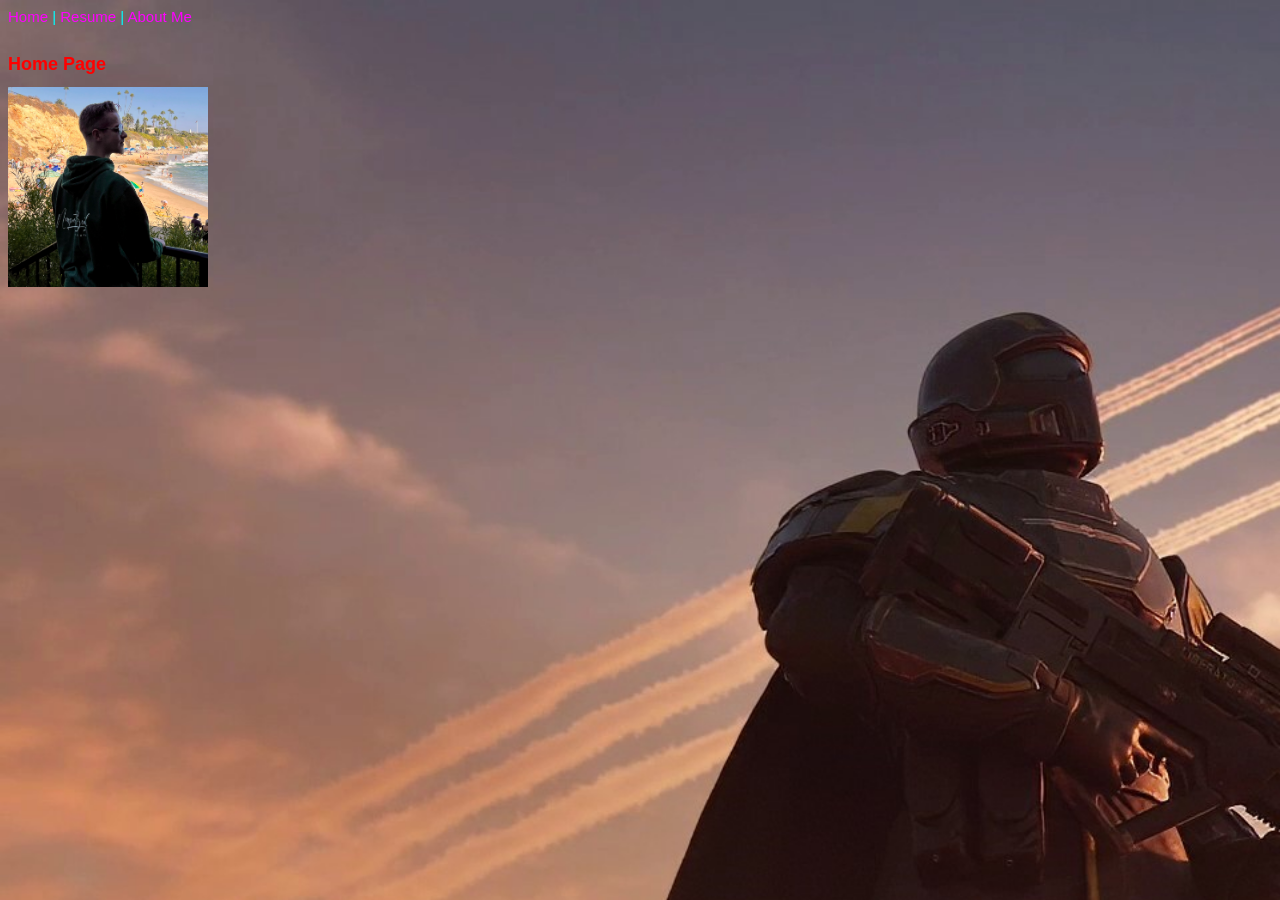
<file: oldindex.html>
<!DOCTYPE html>
<html lang="en">
<head>
    <meta charset="UTF-8">
    <meta name="viewport" content="width=device-width, initial-scale=1.0">
    <title>Mo Jansson's Home Page</title>
    <link rel="stylesheet" href="Styles/styles.css">
</head>
<body class="homebg">
    <a href="#">Home</a> | 
    <a href="HTML/resume.html">Resume</a> | 
    <a href="HTML/aboutme.html">About Me</a><br><br>

    <h1>Home Page</h1>

    <img src="Images/profile.jpg" height="200" alt="Profile Picture">

</body>
</html>
</file>
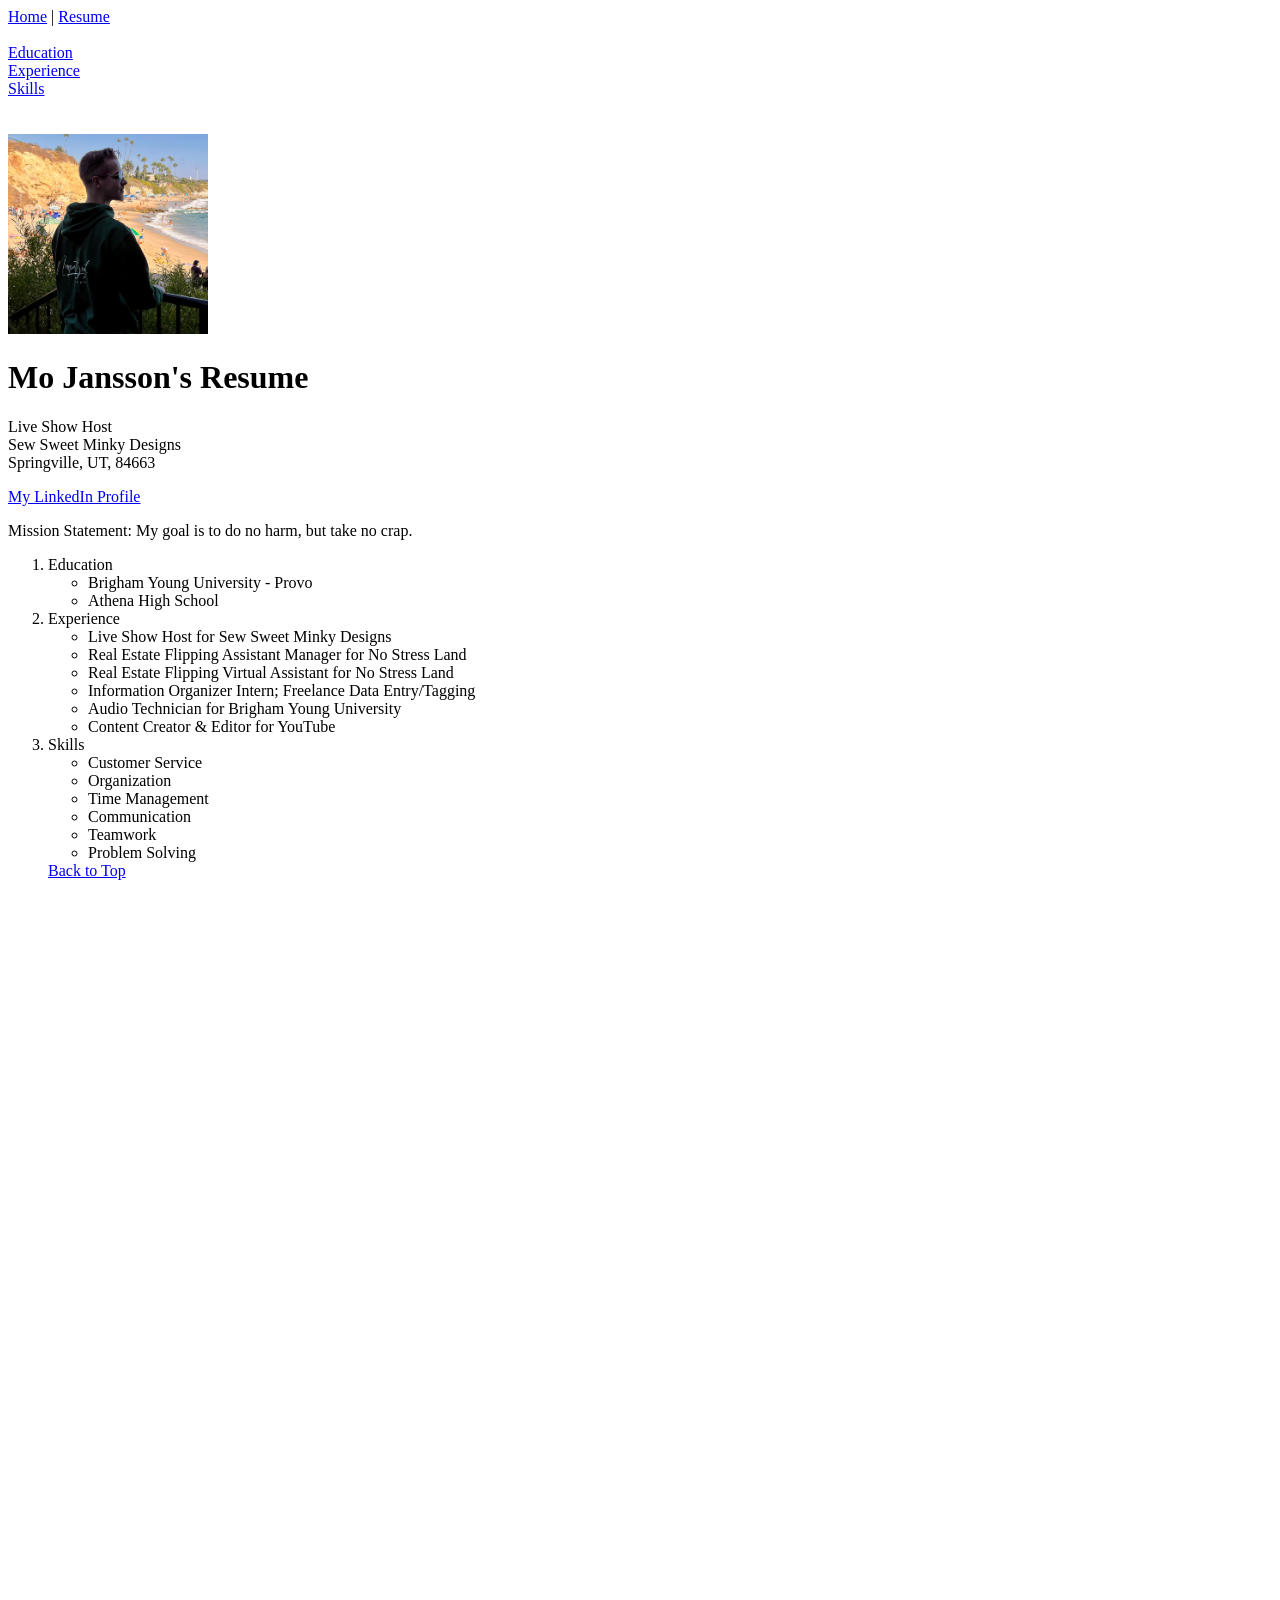
<file: resume.html>
<!--Mo Jansson
IS 201 W2026
04/06/2026
-->
<!DOCTYPE html>
<html lang="en">
<head>
    <meta charset="UTF-8">
    <meta name="viewport" content="width=device-width, initial-scale=1.0">
    <title>My Resume</title>
</head>
<body>
    <a href="index.html" id="top">Home</a> | 
    <a href="#">Resume</a> <br><br>
    
    <a href="#edu">Education</a><br>
    <a href="#exp">Experience</a><br>
    <a href="#ski">Skills</a><br>

    <br><br>
    <img src="profile.jpg" height="200" alt="Profile Picture">
    <h1>Mo Jansson's Resume</h1>

    Live Show Host <br>
    Sew Sweet Minky Designs <br>
    Springville, UT, 84663

    <p>
        <a href="https://www.linkedin.com/in/mo-jansson-9106b835b/" target="_blank" title="Mo Jansson's LinkedIn Page">My LinkedIn Profile</a>
    </p>

     <p>Mission Statement: My goal is to do no harm, but take no crap.</p>

     <ol>
        <li id="edu">Education
            <ul>
                <li>Brigham Young University - Provo</li>
                <li>Athena High School</li>
            </ul>
        </li>

        <li id="exp">Experience
            <ul>
                <li>Live Show Host for Sew Sweet Minky Designs</li>
                <li>Real Estate Flipping Assistant Manager for No Stress Land</li>
                <li>Real Estate Flipping Virtual Assistant for No Stress Land</li>
                <li>Information Organizer Intern; Freelance Data Entry/Tagging</li>
                <li>Audio Technician for Brigham Young University</li>
                <li>Content Creator & Editor for YouTube</li>
            </ul>
        </li>

        <li id="ski">Skills
            <ul>
                <li>Customer Service</li>
                <li>Organization</li>
                <li>Time Management</li>
                <li>Communication</li>
                <li>Teamwork</li>
                <li>Problem Solving</li>
            </ul>
            <a href="#top">Back to Top</a>
            <p>&nbsp;</p>
            <p>&nbsp;</p>
            <p>&nbsp;</p>
            <p>&nbsp;</p>
            <p>&nbsp;</p>
            <p>&nbsp;</p>
            <p>&nbsp;</p>
            <p>&nbsp;</p>
            <p>&nbsp;</p>
            <p>&nbsp;</p>
            <p>&nbsp;</p>
            <p>&nbsp;</p>
            <p>&nbsp;</p>
            <p>&nbsp;</p>
            <p>&nbsp;</p>
            <p>&nbsp;</p>
            <p>&nbsp;</p>
            <p>&nbsp;</p>
            <p>&nbsp;</p>
            <p>&nbsp;</p>
            <p>&nbsp;</p>
            <p>&nbsp;</p>
            <p>&nbsp;</p>
            <p>&nbsp;</p>
            <p>&nbsp;</p>
            <p>&nbsp;</p>
            <p>&nbsp;</p>
            <p>&nbsp;</p>
            <p>&nbsp;</p>
            <p>&nbsp;</p>
            <p>&nbsp;</p>
            <p>&nbsp;</p>
            <p>&nbsp;</p>
            <p>&nbsp;</p>
            <p>&nbsp;</p>
            <p>&nbsp;</p>
            <p>&nbsp;</p>
            <p>&nbsp;</p>
            <p>&nbsp;</p>
            <p>&nbsp;</p>
            <p>&nbsp;</p>
            <p>&nbsp;</p>
        </li>
     </ol>
</body>
</html>
</file>
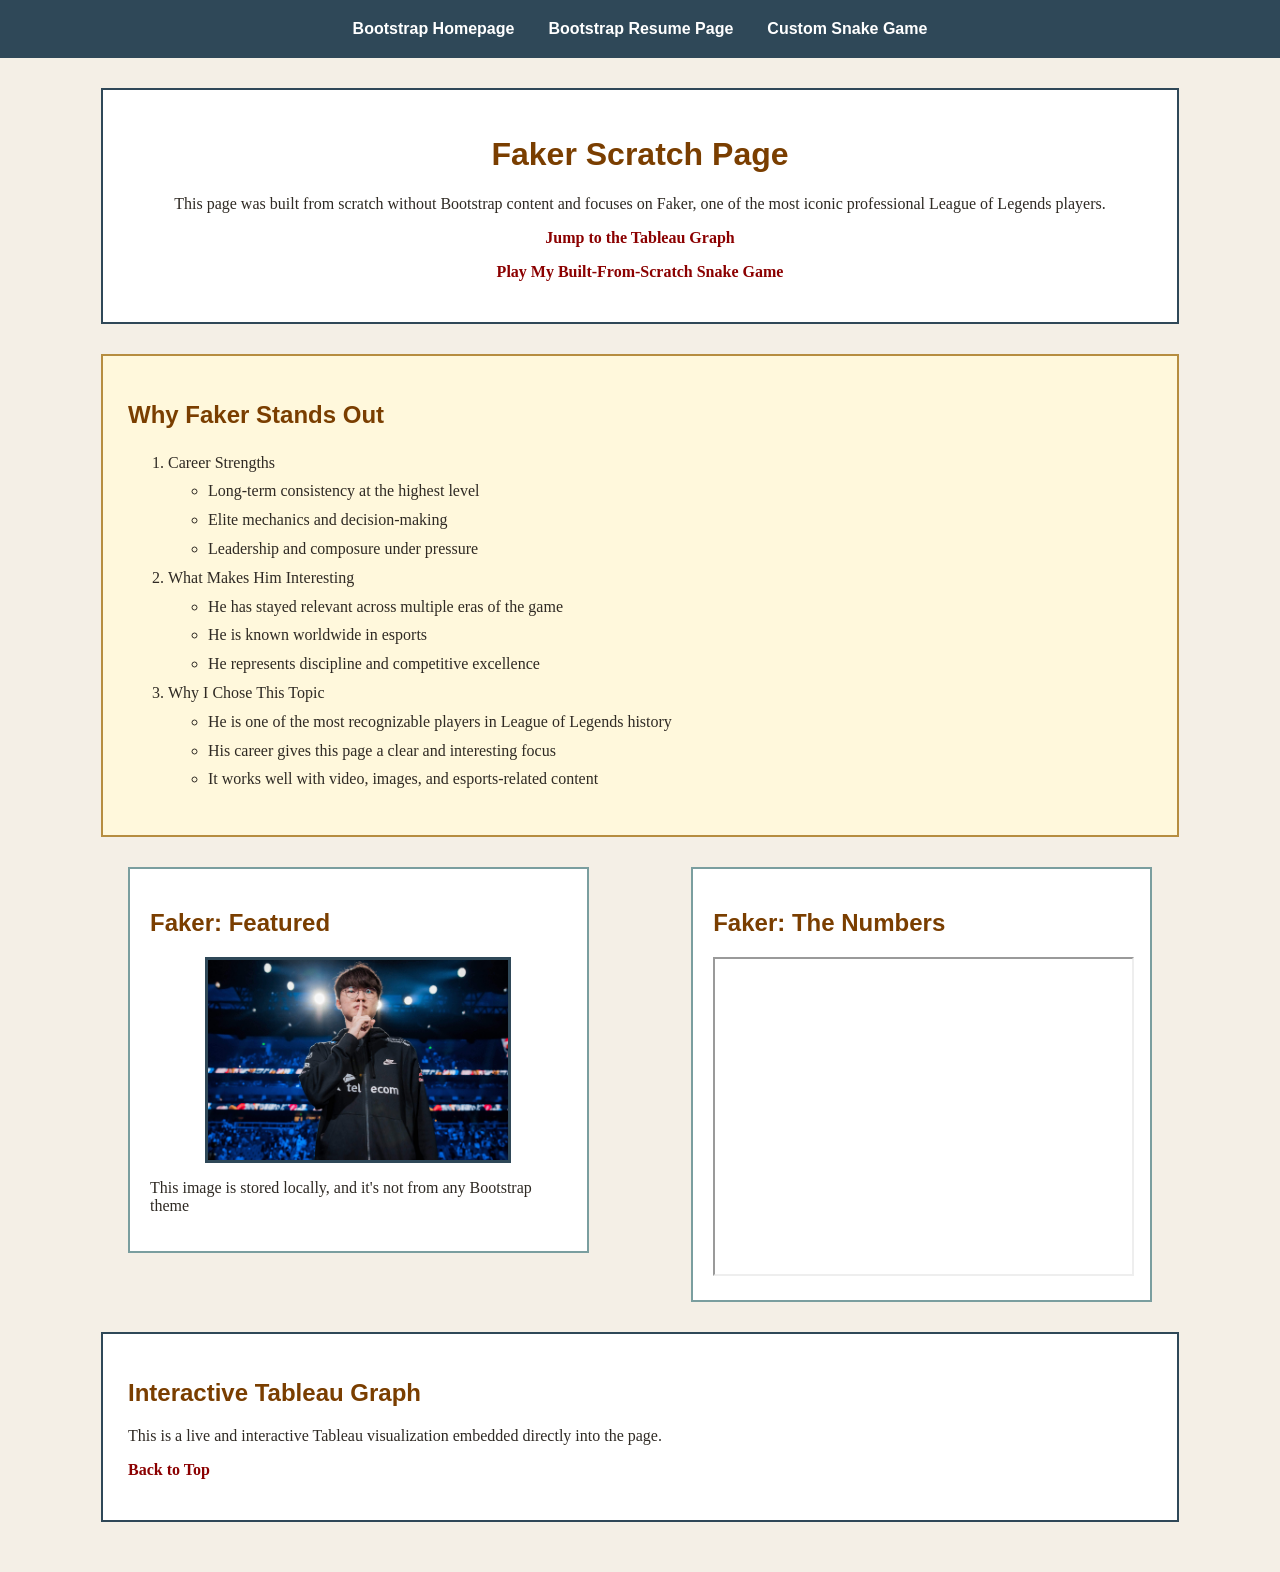
<file: HTML/scratch.html>
<!DOCTYPE html>
<html lang="en">
<head>
    <meta charset="UTF-8">
    <meta name="viewport" content="width=device-width, initial-scale=1.0">
    <meta name="description" content="Faker Scratch Page HTML Test" />
    <meta name="author" content="Mo Jansson" />
    <title>Scratch Page | Faker</title>
    <link rel="stylesheet" href="../css/scratch.css">
</head>
<body>
    <div class="nav-box" id="top">
        <a href="../index.html">Bootstrap Homepage</a>
        <a href="resume.html">Bootstrap Resume Page</a>
        <a href="snake.html">Custom Snake Game</a>
    </div>
    <!--https://mhj2003byuedu.github.io/IS-201/HTML/scratch.html-->
    <div class="hero-box">
        <h1>Faker Scratch Page</h1>
        <p>
            This page was built from scratch without Bootstrap content and focuses on
            Faker, one of the most iconic professional League of Legends players.
        </p>
        <p>
            <a class="jump-link" href="#tableau-section">Jump to the Tableau Graph</a>
        </p>
        <p>
            <a class="jump-link" href="snake.html">Play My Built-From-Scratch Snake Game</a>
        </p>
    </div>

    <div class="content-box">
        <h2>Why Faker Stands Out</h2>
        <ol>
            <li>
                Career Strengths
                <ul>
                    <li>Long-term consistency at the highest level</li>
                    <li>Elite mechanics and decision-making</li>
                    <li>Leadership and composure under pressure</li>
                </ul>
            </li>
            <li>
                What Makes Him Interesting
                <ul>
                    <li>He has stayed relevant across multiple eras of the game</li>
                    <li>He is known worldwide in esports</li>
                    <li>He represents discipline and competitive excellence</li>
                </ul>
            </li>
            <li>
                Why I Chose This Topic
                <ul>
                    <li>He is one of the most recognizable players in League of Legends history</li>
                    <li>His career gives this page a clear and interesting focus</li>
                    <li>It works well with video, images, and esports-related content</li>
                </ul>
            </li>
        </ol>
    </div>

    <div class="media-box">
        <div class="image-panel">
            <h2>Faker: Featured</h2>
            <img src="../assets/faker.jpg" alt="Faker at Worlds" class="featured-image">
            <p>
                This image is stored locally, and it's not from any Bootstrap theme
            </p>
        </div>

        <div class="video-panel">
            <h2>Faker: The Numbers</h2>
            <iframe
                width="100%"
                height="315"
                src="https://www.youtube.com/embed/dlgY7-5-Yss"
                title="YouTube video player"
                allow="accelerometer; autoplay; clipboard-write; encrypted-media; gyroscope; picture-in-picture; web-share"
                allowfullscreen>
            </iframe>
        </div>
    </div>

    <div class="tableau-box" id="tableau-section">
        <h2>Interactive Tableau Graph</h2>
        <p>
            This is a live and interactive Tableau visualization embedded directly into the page.
        </p>

        <div class="tableauPlaceholder" id="viz1680000000000" style="position: relative">
            <noscript>
                <a href="#">
                    <img
                        alt="Sample Superstore Dashboard"
                        src="https://public.tableau.com/static/images/Sa/SampleSuperstoredashboard/SuperStoreDashboard/1.png"
                        style="border: none" />
                </a>
            </noscript>
            <object class="tableauViz" style="display:none;">
                <param name="host_url" value="https%3A%2F%2Fpublic.tableau.com%2F" />
                <param name="embed_code_version" value="3" />
                <param name="site_root" value="" />
                <param name="name" value="SampleSuperstoredashboard/SuperStoreDashboard" />
                <param name="tabs" value="no" />
                <param name="toolbar" value="yes" />
                <param name="static_image" value="https://public.tableau.com/static/images/Sa/SampleSuperstoredashboard/SuperStoreDashboard/1.png" />
                <param name="animate_transition" value="yes" />
                <param name="display_static_image" value="yes" />
                <param name="display_spinner" value="yes" />
                <param name="display_overlay" value="yes" />
                <param name="display_count" value="yes" />
                <param name="language" value="en-US" />
            </object>
        </div>

        <script type="text/javascript">
            var divElement = document.getElementById("viz1680000000000");
            var vizElement = divElement.getElementsByTagName("object")[0];
            vizElement.style.width = "100%";
            vizElement.style.height = "827px";
            var scriptElement = document.createElement("script");
            scriptElement.src = "https://public.tableau.com/javascripts/api/viz_v1.js";
            vizElement.parentNode.insertBefore(scriptElement, vizElement);
        </script>

        <p><a class="jump-link" href="#top">Back to Top</a></p>
    </div>
</body>
</html>
</file>
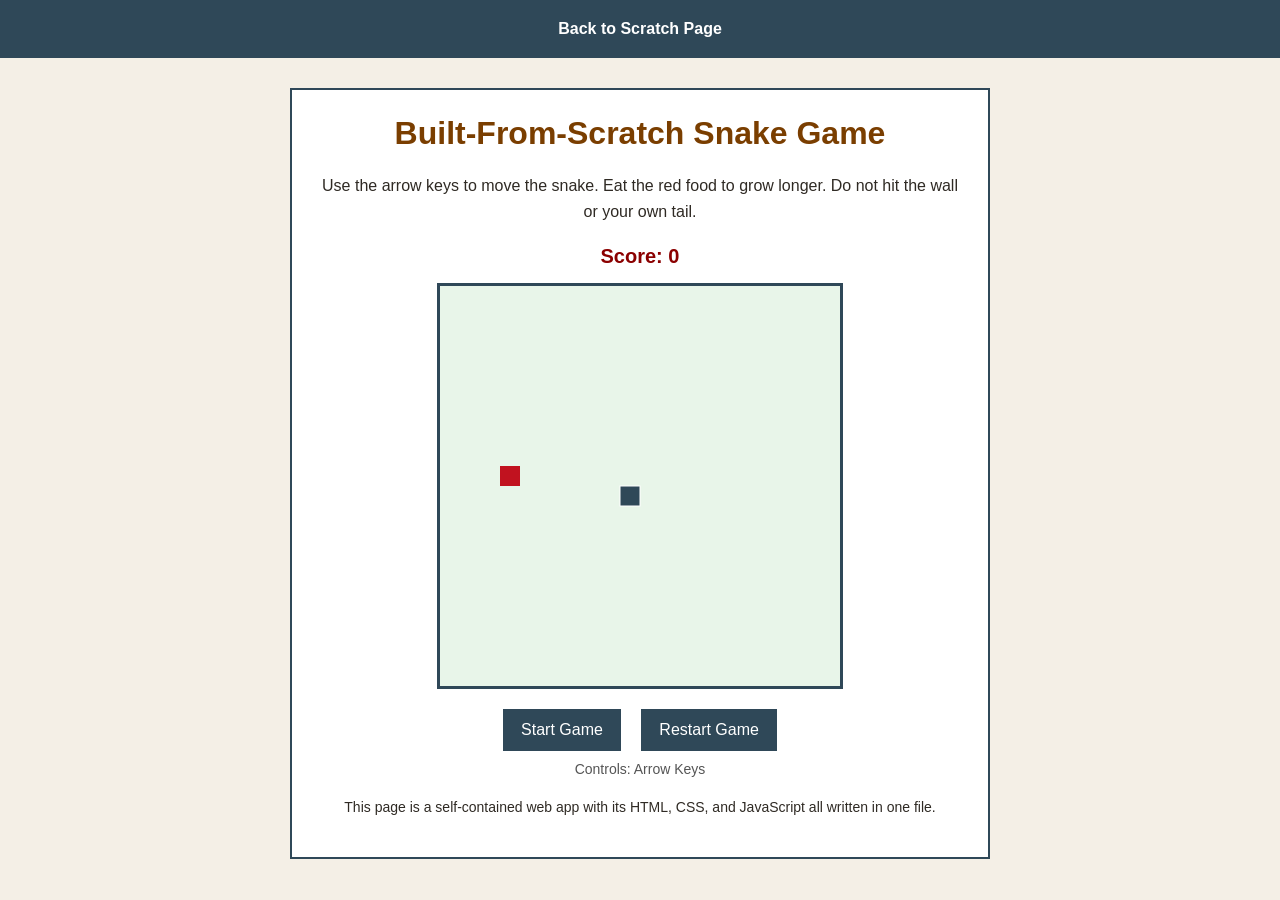
<file: HTML/snake.html>
<!DOCTYPE html>
<html lang="en">
<head>
    <meta charset="UTF-8">
    <meta name="viewport" content="width=device-width, initial-scale=1.0">
    <title>Snake Game</title>
    <style>
        body {
            margin: 0;
            padding: 0;
            background-color: #f4efe6;
            font-family: Arial, Helvetica, sans-serif;
            color: #2f2a24;
            text-align: center;
        }

        .nav-box {
            background-color: #2f4858;
            padding: 20px;
        }

        .nav-box a {
            color: white;
            text-decoration: none;
            margin: 0 15px;
            font-weight: bold;
            font-family: Arial, Helvetica, sans-serif;
        }

        .nav-box a:hover {
            text-decoration: underline;
        }

        .game-wrapper {
            width: 90%;
            max-width: 700px;
            margin: 30px auto;
            background-color: white;
            border: 2px solid #2f4858;
            padding: 25px;
            box-sizing: border-box;
        }

        h1 {
            color: #7a3e00;
            margin-top: 0;
            font-family: Arial, Helvetica, sans-serif;
        }

        .instructions {
            margin-bottom: 20px;
            line-height: 1.6;
        }

        #score {
            font-size: 20px;
            font-weight: bold;
            margin-bottom: 15px;
            color: #8b0000;
        }

        canvas {
            background-color: #e8f5e9;
            border: 3px solid #2f4858;
            display: block;
            margin: 0 auto 20px auto;
            max-width: 100%;
        }

        .button-row {
            margin-top: 10px;
        }

        button {
            background-color: #2f4858;
            color: white;
            border: none;
            padding: 12px 18px;
            margin: 0 8px;
            font-size: 16px;
            cursor: pointer;
            font-family: Arial, Helvetica, sans-serif;
        }

        button:hover {
            background-color: #3f6277;
        }

        .note {
            margin-top: 20px;
            font-size: 14px;
            line-height: 1.5;
        }

        .controls {
            margin-top: 10px;
            font-size: 14px;
            color: #555555;
        }

        @media (max-width: 500px) {
            .nav-box a {
                display: inline-block;
                margin: 8px 10px;
            }

            button {
                margin: 6px 4px;
                width: 140px;
            }
        }
    </style>
</head>
<body>
    <div class="nav-box">
        <a href="scratch.html">Back to Scratch Page</a>
    </div>

    <div class="game-wrapper">
        <h1>Built-From-Scratch Snake Game</h1>

        <p class="instructions">
            Use the arrow keys to move the snake. Eat the red food to grow longer.
            Do not hit the wall or your own tail.
        </p>

        <div id="score">Score: 0</div>

        <canvas id="gameCanvas" width="400" height="400"></canvas>

        <div class="button-row">
            <button onclick="startGame()">Start Game</button>
            <button onclick="restartGame()">Restart Game</button>
        </div>

        <p class="controls">Controls: Arrow Keys</p>

        <p class="note">
            This page is a self-contained web app with its HTML, CSS, and JavaScript
            all written in one file.
        </p>
    </div>

    <script>
        const canvas = document.getElementById("gameCanvas");
        const ctx = canvas.getContext("2d");
        const scoreDisplay = document.getElementById("score");

        const box = 20;
        const canvasSize = 400;

        let snake;
        let direction;
        let food;
        let score;
        let gameInterval;
        let gameRunning = false;

        function initializeGame() {
            snake = [{ x: 9 * box, y: 10 * box }];
            direction = "RIGHT";

            createFood();

            score = 0;
            scoreDisplay.textContent = "Score: " + score;
        }

        function createFood() {
            food = {
                x: Math.floor(Math.random() * 20) * box,
                y: Math.floor(Math.random() * 20) * box
            };

            while (collision(food.x, food.y, snake)) {
                food = {
                    x: Math.floor(Math.random() * 20) * box,
                    y: Math.floor(Math.random() * 20) * box
                };
            }
        }

        function drawBackground() {
            ctx.fillStyle = "#e8f5e9";
            ctx.fillRect(0, 0, canvas.width, canvas.height);
        }

        function drawSnake() {
            for (let i = 0; i < snake.length; i++) {
                ctx.fillStyle = i === 0 ? "#2f4858" : "#7a9e9f";
                ctx.fillRect(snake[i].x, snake[i].y, box, box);

                ctx.strokeStyle = "#ffffff";
                ctx.strokeRect(snake[i].x, snake[i].y, box, box);
            }
        }

        function drawFood() {
            ctx.fillStyle = "#c1121f";
            ctx.fillRect(food.x, food.y, box, box);
        }

        function moveSnake() {
            let snakeX = snake[0].x;
            let snakeY = snake[0].y;

            if (direction === "LEFT") snakeX -= box;
            if (direction === "UP") snakeY -= box;
            if (direction === "RIGHT") snakeX += box;
            if (direction === "DOWN") snakeY += box;

            if (
                snakeX < 0 ||
                snakeY < 0 ||
                snakeX >= canvasSize ||
                snakeY >= canvasSize ||
                collision(snakeX, snakeY, snake)
            ) {
                clearInterval(gameInterval);
                gameRunning = false;
                alert("Game Over! Final Score: " + score);
                return;
            }

            const newHead = { x: snakeX, y: snakeY };

            if (snakeX === food.x && snakeY === food.y) {
                score++;
                scoreDisplay.textContent = "Score: " + score;
                createFood();
            } else {
                snake.pop();
            }

            snake.unshift(newHead);
        }

        function collision(headX, headY, array) {
            for (let i = 0; i < array.length; i++) {
                if (headX === array[i].x && headY === array[i].y) {
                    return true;
                }
            }
            return false;
        }

        function drawGame() {
            drawBackground();
            drawSnake();
            drawFood();
            moveSnake();
        }

        function changeDirection(event) {
            const key = event.key;

            if (key === "ArrowLeft" && direction !== "RIGHT") {
                direction = "LEFT";
            } else if (key === "ArrowUp" && direction !== "DOWN") {
                direction = "UP";
            } else if (key === "ArrowRight" && direction !== "LEFT") {
                direction = "RIGHT";
            } else if (key === "ArrowDown" && direction !== "UP") {
                direction = "DOWN";
            }
        }

        function startGame() {
            if (gameRunning) return;

            initializeGame();
            gameRunning = true;
            gameInterval = setInterval(drawGame, 120);
        }

        function restartGame() {
            clearInterval(gameInterval);
            initializeGame();
            gameRunning = true;
            gameInterval = setInterval(drawGame, 120);
        }

        document.addEventListener("keydown", changeDirection);

        initializeGame();
        drawBackground();
        drawSnake();
        drawFood();
    </script>
</body>
</html>
</file>
<file: Styles/styles.css>
body {
            font-family: Arial, Helvetica, sans-serif;
            font-size: 15px;
            color: rgb(0, 255, 255);
        }


li {
    font-size: 14px;
    font-style: italic;
    color: rgb(76, 0, 255);
    font-weight: normal;
}


a {
    color: rgb(255, 0, 255);
    text-decoration: none;
}

.a {
    color: rgb(255, 255, 255);
    text-decoration: none;
}

h1 {
    font-size: 18px;
    font-weight: bold;
    color: rgb(255, 0, 0);
}

.resumelistheading {
    font-weight: bold;
    font-style: normal;
}

.bold {
    font-weight: bold;
}

.underline {
    text-decoration: underline;
}

.justify{
    text-align: justify;
}


.homebg{
    background-image: url('../Images/HDII\ 1.jpg');
    background-position: top left;
    background-size: 200%;
    background-repeat: no-repeat;
}

.aboutbg {
    background-image: url('../Images/phm.jpg');
    background-position: top left;
    background-size: 200%
}

.box1 {
    border-width: 1px;
    border-style: solid;
    border-color: seagreen;

    /* border: 1px solid green; */
}


.box2{
    padding: 5px;
}


.box3 {
    margin: 50px;
}
</file>
<file: css/scratch.css>
body {
    background-color: #f4efe6;
    font-family: Georgia, 'Times New Roman', serif;
    color: #2f2a24;
    margin: 0;
    padding: 0;
}

.nav-box {
    background-color: #2f4858;
    padding: 20px;
    text-align: center;
}

.nav-box a {
    color: #ffffff;
    text-decoration: none;
    margin: 0 15px;
    font-family: Arial, Helvetica, sans-serif;
    font-weight: bold;
}

.hero-box {
    width: 80%;
    margin: 30px auto;
    padding: 25px;
    background-color: #ffffff;
    border: 2px solid #2f4858;
    text-align: center;
}

.content-box {
    width: 80%;
    margin: 30px auto;
    padding: 25px;
    background-color: #fff8dc;
    border: 2px solid #b68d40;
}

.media-box {
    width: 80%;
    margin: 30px auto;
    overflow: hidden;
}

.image-panel {
    width: 45%;
    float: left;
    padding: 20px;
    background-color: #ffffff;
    border: 2px solid #7a9e9f;
    box-sizing: border-box;
}

.video-panel {
    width: 45%;
    float: right;
    padding: 20px;
    background-color: #ffffff;
    border: 2px solid #7a9e9f;
    box-sizing: border-box;
}

.featured-image {
    width: 100%;
    max-width: 300px;
    display: block;
    margin: 15px auto;
    border: 3px solid #2f4858;
}

.tableau-box {
    width: 80%;
    margin: 30px auto 50px auto;
    padding: 25px;
    background-color: #ffffff;
    border: 2px solid #2f4858;
    clear: both;
}

h1, h2 {
    color: #7a3e00;
    font-family: Arial, Helvetica, sans-serif;
}

ol, ul {
    line-height: 1.8;
}

.jump-link {
    color: #8b0000;
    font-weight: bold;
    text-decoration: none;
}
</file>
